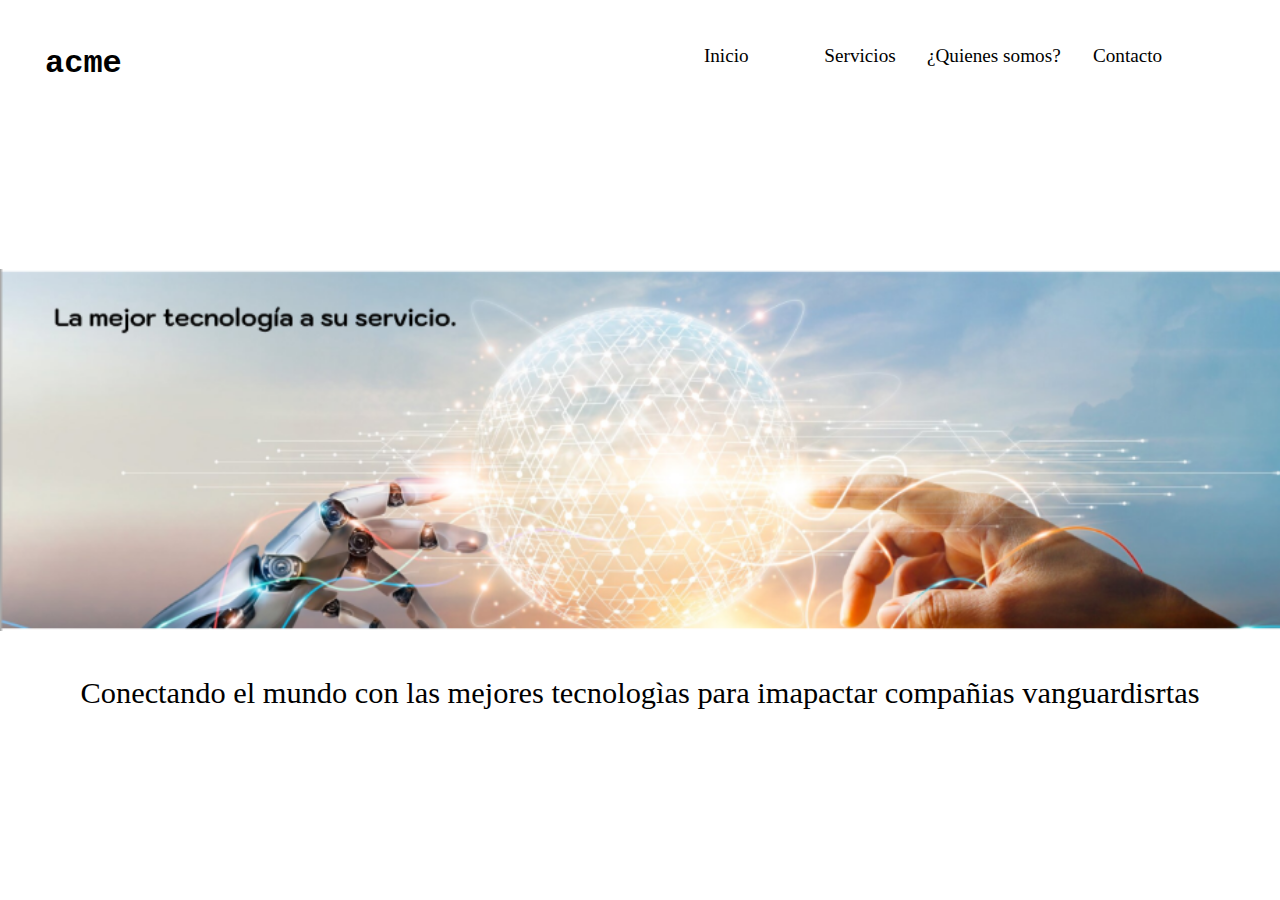
<file: index.html>
<!DOCTYPE html>
<html lang="en">
<head>
    <meta charset="UTF-8">
    <meta name="viewport" content="width=device-width, initial-scale=1.0">
    <title>Inicio</title>
    <link rel="stylesheet" href="./css/styles.css">
</head>
<body>
    <h1 class="name">acme</h1>
    <header class="navegador">
        <nav class="navegador1">
            <a href="index.html" class="inicio">Inicio</a>
            <a href="./html/pag-servicios.html" class="Servicios">Servicios</a>
            <a href="./html/pag-quienes-somos.html" class="quien">¿Quienes somos?</a>
            <a href="./html/pag-contacto.html" class="contacto">Contacto</a>
        </nav>
    </header>
    <main>
        <img src="./img/Captura desde 2025-05-16 06-26-46.png" class="img-pag1">
    </main>
    <footer class="footer">
        <p>Conectando el mundo con las mejores tecnologìas para imapactar compañias vanguardisrtas</p>
    </footer>
</body>
</html>
</file>
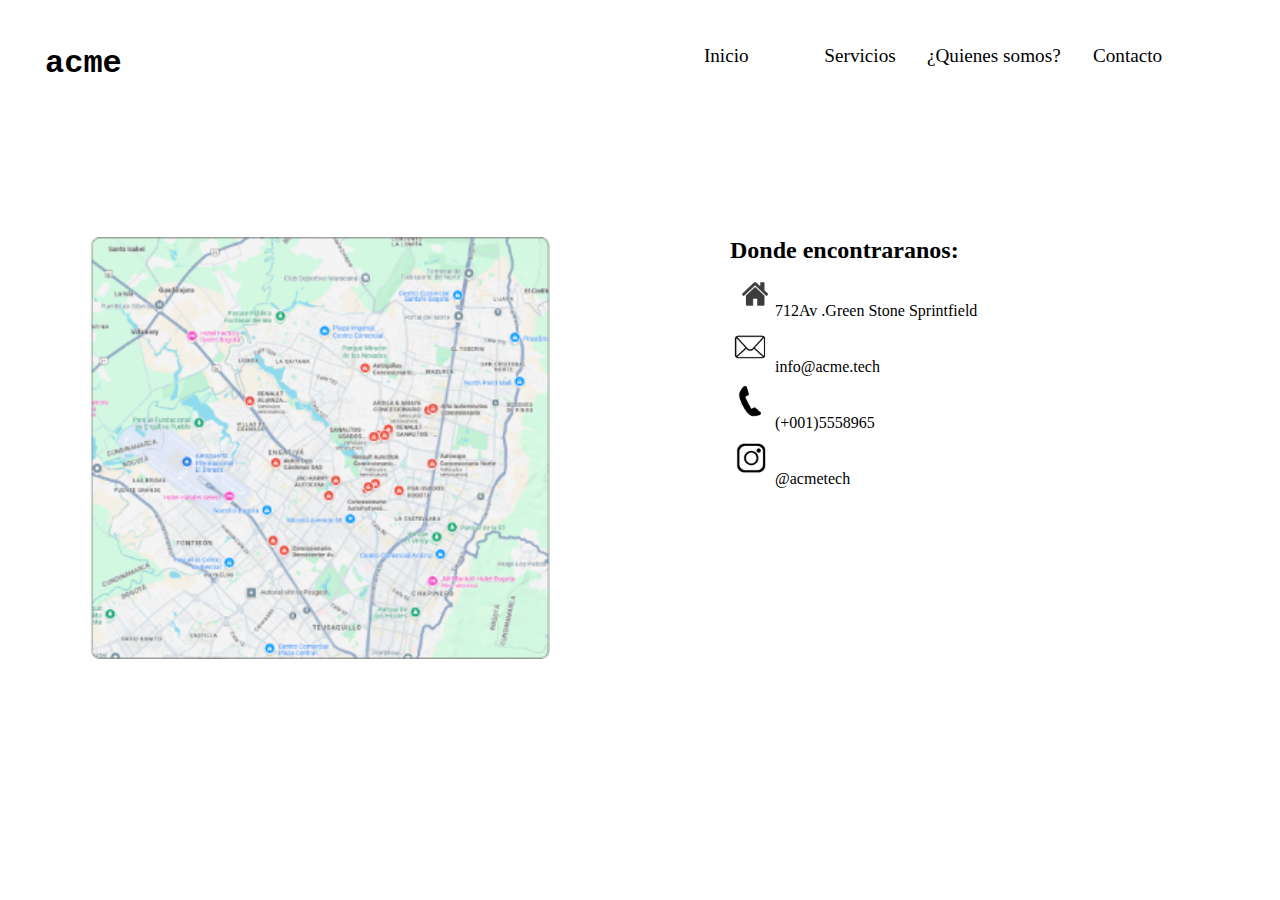
<file: html/pag-contacto.html>
<!DOCTYPE html>
<html lang="en">
<head>
    <meta charset="UTF-8">
    <meta name="viewport" content="width=device-width, initial-scale=1.0">
    <title>Contacto</title>
    <link rel="stylesheet" href="../css/styles.css">
</head>
<body>
    <h1 class="name">acme</h1>
    <header class="navegador">
        <nav class="navegador1">
            <a href="../index.html" class="inicio">Inicio</a>
            <a href="./pag-servicios.html" class="Servicios">Servicios</a>
            <a href="./pag-quienes-somos.html" class="quien">¿Quienes somos?</a>
            <a href="./pag-contacto.html" class="contacto">Contacto</a>
        </nav>
    </header>
    <main>
        <section class="contenedor2">
            <article class="mapa">
                <img src="../img/Captura desde 2025-05-16 08-04-48.png">
            </article>
            <article class="info">
                <H2>Donde encontraranos:</H2>
                <p class="info-map"><img src="../img/Captura desde 2025-05-16 08-08-12.png">712Av .Green Stone Sprintfield</p>
                <p class="info-map"><img src="../img/Captura desde 2025-05-16 08-08-32.png">info@acme.tech</p>
                <p class="info-map"><img src="../img/Captura desde 2025-05-16 08-08-48.png">(+001)5558965</p>
                <p class="info-map"><img src="../img/Captura desde 2025-05-16 08-09-13.png">@acmetech</p>
            </article>
            </section>
    </main>
</body>
</html>
</file>
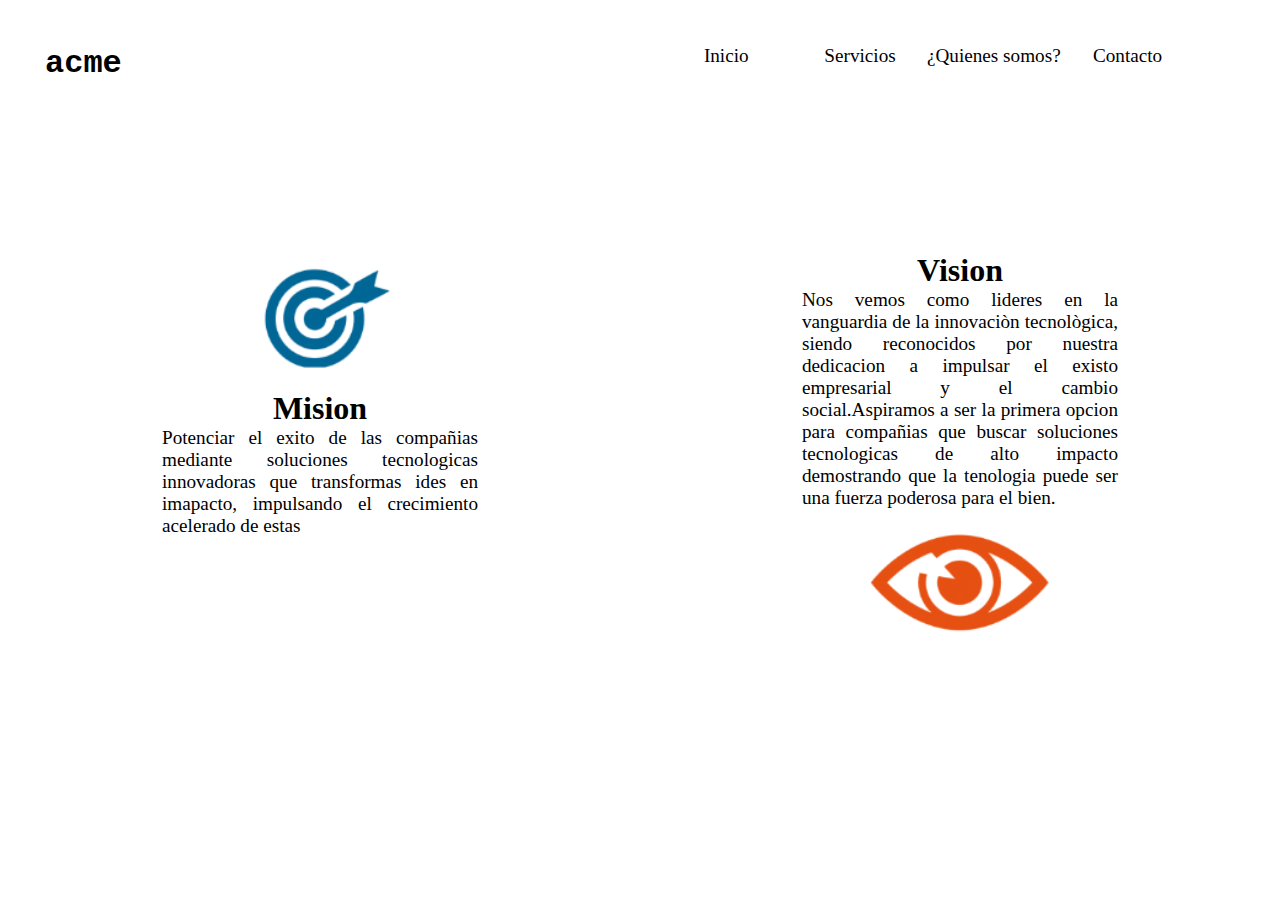
<file: html/pag-quienes-somos.html>
<!DOCTYPE html>
<html lang="en">
<head>
    <meta charset="UTF-8">
    <meta name="viewport" content="width=device-width, initial-scale=1.0">
    <title>quienes somos </title>
    <link rel="stylesheet" href="../css/styles.css">
</head>
<body>
    <h1 class="name">acme</h1>
    <header class="navegador">
        <nav class="navegador1">
            <a href="index.html" class="inicio">Inicio</a>
            <a href="./html/pag-servicios.html" class="Servicios">Servicios</a>
            <a href="./html/pag-quienes-somos.html" class="quien">¿Quienes somos?</a>
            <a href="./html/pag-contacto.html" class="contacto">Contacto</a>
        </nav>
    </header>
    <main class="contenedor">
        <article class="division">
            <img src="../img/Captura desde 2025-05-16 07-40-18.png" class="mision">
            <h2>Mision</h2>
            <p>Potenciar el exito de las compañias mediante soluciones tecnologicas innovadoras que transformas ides en imapacto, impulsando el crecimiento acelerado de estas</p>
        </article>
        <article class="division2">
            <h2>Vision</h2>
            <p>Nos vemos como lideres en la vanguardia de la innovaciòn tecnològica, siendo reconocidos por nuestra dedicacion a impulsar el existo empresarial y el cambio social.Aspiramos a ser la primera opcion para compañias que buscar soluciones tecnologicas de alto impacto demostrando que la tenologia puede ser una fuerza poderosa para el bien.</p>
            <img src="../img/Captura desde 2025-05-16 07-40-27.png" class="vision">
        </article>
    </main>
</body>
</html>
</file>
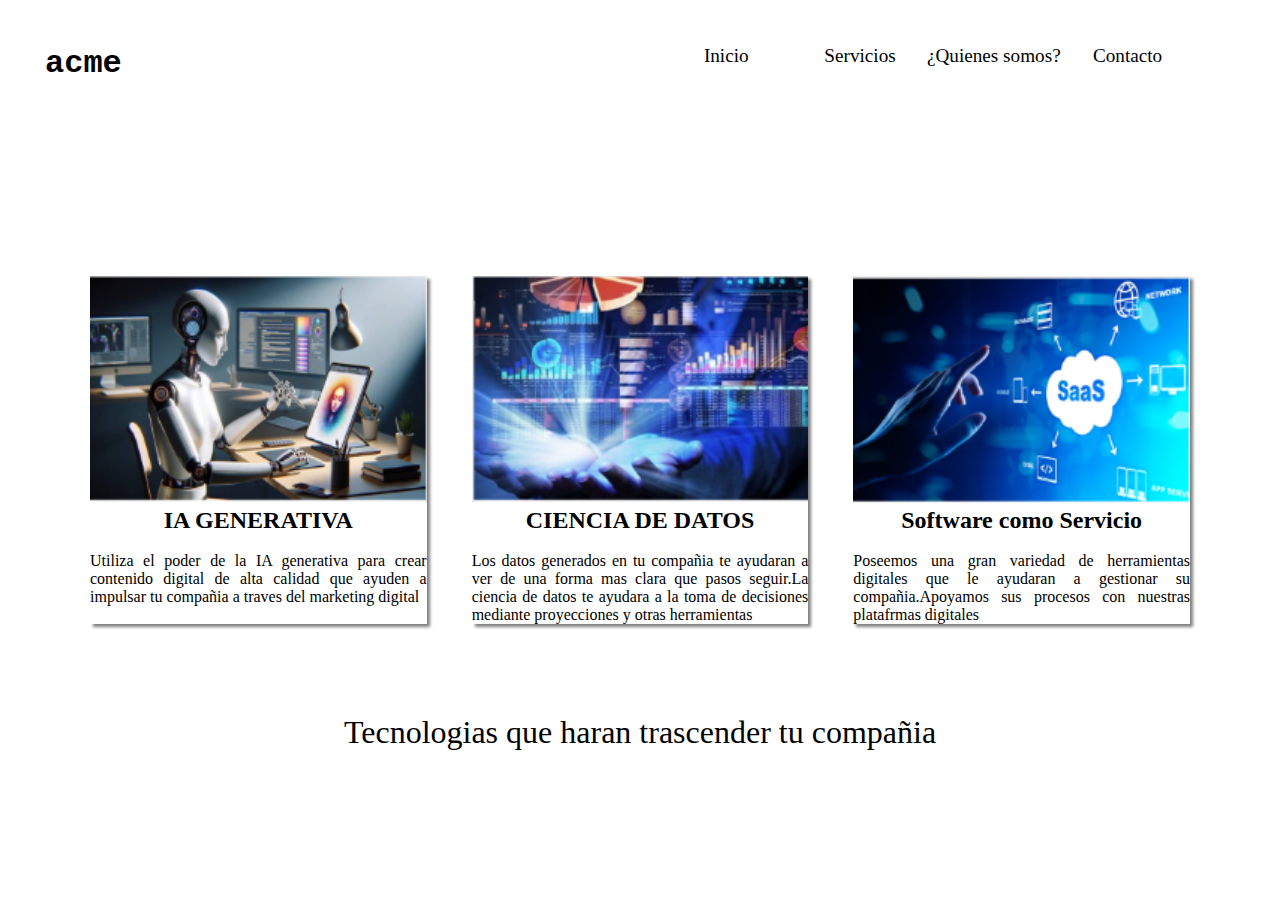
<file: html/pag-servicios.html>
<!DOCTYPE html>
<html lang="en">
<head>
    <meta charset="UTF-8">
    <meta name="viewport" content="width=device-width, initial-scale=1.0">
    <title>Servicios</title>
    <link rel="stylesheet" href="../css/styles.css">
</head>
<body>
    <h1 class="name">acme</h1>
    <header class="navegador">
        <nav class="navegador1">
            <a href="/index.html" class="inicio">Inicio</a>
            <a href="./pag-servicios.html" class="Servicios">Servicios</a>
            <a href="./pag-quienes-somos.html" class="quien">¿Quienes somos?</a>
            <a href="./pag-contacto.html" class="contacto">Contacto</a>
        </nav>
    </header>
    <main>
        <section class="robot">
            <article class="informacion">
                <img src="../img/Captura desde 2025-05-16 07-07-25.png" alt="imagen robot">
                <h2>IA GENERATIVA</h2>
                <P class="parrafo">Utiliza el poder de la IA generativa para crear contenido digital de alta calidad que ayuden a impulsar tu compañia a traves del marketing digital</P>
            </article>
            <article class="informacion2">
                <img src="../img/Captura desde 2025-05-16 07-07-58.png" alt="imagen robot">
                <h2>CIENCIA DE DATOS</h2>
                <P class="parrafo">Los datos generados en tu compañia te ayudaran a ver de una forma mas clara que pasos seguir.La ciencia de datos te ayudara a la toma de decisiones mediante proyecciones y otras herramientas</P>
            </article>
            <article class="informacion3">
                <img src="../img/Captura desde 2025-05-16 07-08-15.png" alt="imagen robot">
                <h2>Software como Servicio</h2>
                <P class="parrafo">Poseemos una gran variedad de herramientas digitales que le ayudaran a gestionar su compañia.Apoyamos sus procesos con nuestras platafrmas digitales</P>
            </article>
        </section>
    </main>
    <footer class="footer2">
        <p>Tecnologias que haran trascender tu compañia</p>
    </footer>
</body>
</html>
</file>
<file: css/styles.css>
*{
    margin: 0;
    padding: 0;
    box-sizing: border-box;
}
body{
    margin: 0;
    padding: 0;
    height: 100vh;
    display: grid;
    grid-template-columns: 1fr;
    grid-template-rows: 1fr 1fr 1fr;
    grid-template-areas: "navegador"
                        "cuerpo"
                        "footer";
}
.navegador,.name{
    grid-area: navegador;
    display: flex;
    margin-top: 5vh;
    margin-left: 5vh;

}
a{
    text-decoration: none;
    color: black;
    font-size: 1.2rem;
}

.navegador1{
    display: grid;
    grid-template-columns: 1fr  1fr 1fr 1fr;
    grid-template-rows: 1fr ;
    grid-template-areas: "inicio servicios quien contacto";
    justify-items: center;
    margin-left: 48vw;
    

}

.name{
    font-family: 'Courier New';
}
.incio{
    grid-area: inicio;
    font-family: 'Courier New';
}
.servivios{
    grid-area: servicios;
}
.quien{
    grid-area: quien;
}
.contacto{
    grid-area: contacto
}
.img-pag1{
    grid-area: cuerpo;
    display: flex;
    align-items: center;
    width: 100%;
}
.footer{
    grid-area: footer;
    text-align: center;
    margin:5vh;
    font-size: 1.9rem;
}
.robot{
    display: grid;
    grid-template-columns: 1fr 1fr 1fr;
    grid-template-rows: 1fr;
    grid-template-areas:"info1 info2 info3";
    justify-content: space-between;
    gap: 5vh;
    padding: 10vh;
}
.informacion{
    grid-area: info1;
    text-align: center;
    box-shadow: 3px 3px 3px gray;
}
.informacion2{
    grid-area: info2;
    text-align: center;
    box-shadow: 3px 3px 3px gray;
}
.informacion3{
    grid-area: info3;
    text-align: center;
    box-shadow: 3px 3px 3px gray;
}
.parrafo{
    text-align: justify;
}
.informacion img,.informacion2 img,.informacion3 img{
    width: 100%;
}
.informacion h2,.informacion2 h2,.informacion3 h2{
    margin-bottom: 2vh;
}
.footer2{
    text-align: center;
    font-size: 2rem;
}
.contenedor{
    display: grid;
    grid-template-columns: 1fr 1fr;
    grid-template-rows: 1fr;
    grid-template-areas: "imagen imagen2";
}
.division{
    grid-area:imagen;
    display: flex;
    flex-direction: column;
    align-items: center;
    padding: 18vh;
}
.division2{
    grid-area: imagen2;
    display: flex;
    flex-direction: column;
    align-items: center;
    padding: 18vh;
}
.mision ,.vision{
    width: 15vw;
}
.division p,.division2 p{
    font-size: 1.2rem;
    text-align: justify;
}
.division h2,.division2 h2{
    font-size: 2rem;
}
.contenedor2{
    display: grid;
    grid-template-columns: 1fr 1fr;
    grid-template-rows: 1fr;
    grid-template-areas: "mapa info";
}
.mapa img{
    grid-area: mapa;
    padding: 10vh;
    width: 100%;
}
.info{
    grid-area: info;
    padding: 10vh;
}
@media(max-width:800px){
    .navegador,.name{
        grid-area: navegador;
        display: grid;
        grid-template-columns: 1fr;
        grid-template-rows: 1fr 1fr;
        grid-template-areas: "titulo"
                            "navegador";
        margin-top: 0;
        margin-left: 0;
    
    }
    .name{
        text-align: center;
        margin-top:5vh;

    }
    .navegador1{
        grid-area: navegador;
        margin-left: 0;
    }
    .robot{
            display: grid;
            grid-template-columns: 1fr;
            grid-template-rows: 1fr 1fr 1fr;
            grid-template-areas:"info1"
                                "info2"
                                "info3";
            justify-content: space-between;
            gap: 5vh;
            padding: 10vh;
        }
        .contenedor{
            display: grid;
            grid-template-columns: 1fr;
            grid-template-rows: 1fr 1fr;
            grid-template-areas: "imagen "
            "imagen2";
        }
    }
</file>
